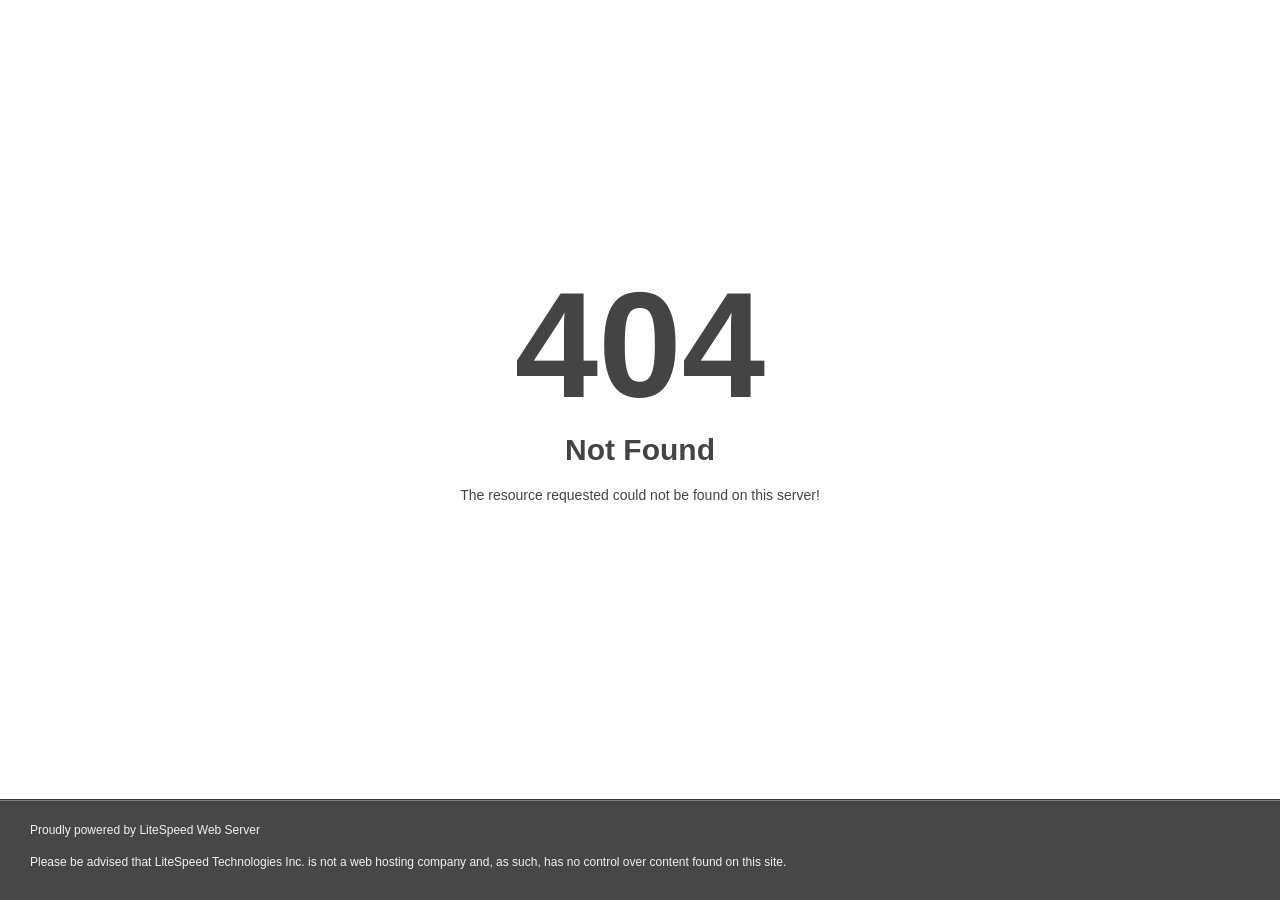
<file: nicoleconteudobr.site/nicolle/wa.html>
<!DOCTYPE html>
<html style="height:100%">
<head>
<meta name="viewport" content="width=device-width, initial-scale=1, shrink-to-fit=no" />
<title> 404 Not Found
</title><style>@media (prefers-color-scheme:dark){body{background-color:#000!important}}</style></head>
<body style="color: #444; margin:0;font: normal 14px/20px Arial, Helvetica, sans-serif; height:100%; background-color: #fff;">
<div style="height:auto; min-height:100%; ">     <div style="text-align: center; width:800px; margin-left: -400px; position:absolute; top: 30%; left:50%;">
        <h1 style="margin:0; font-size:150px; line-height:150px; font-weight:bold;">404</h1>
<h2 style="margin-top:20px;font-size: 30px;">Not Found
</h2>
<p>The resource requested could not be found on this server!</p>
</div></div><div style="color:#f0f0f0; font-size:12px;margin:auto;padding:0px 30px 0px 30px;position:relative;clear:both;height:100px;margin-top:-101px;background-color:#474747;border-top: 1px solid rgba(0,0,0,0.15);box-shadow: 0 1px 0 rgba(255, 255, 255, 0.3) inset;">
<br>Proudly powered by LiteSpeed Web Server<p>Please be advised that LiteSpeed Technologies Inc. is not a web hosting company and, as such, has no control over content found on this site.</p></div></body></html>
</file>
